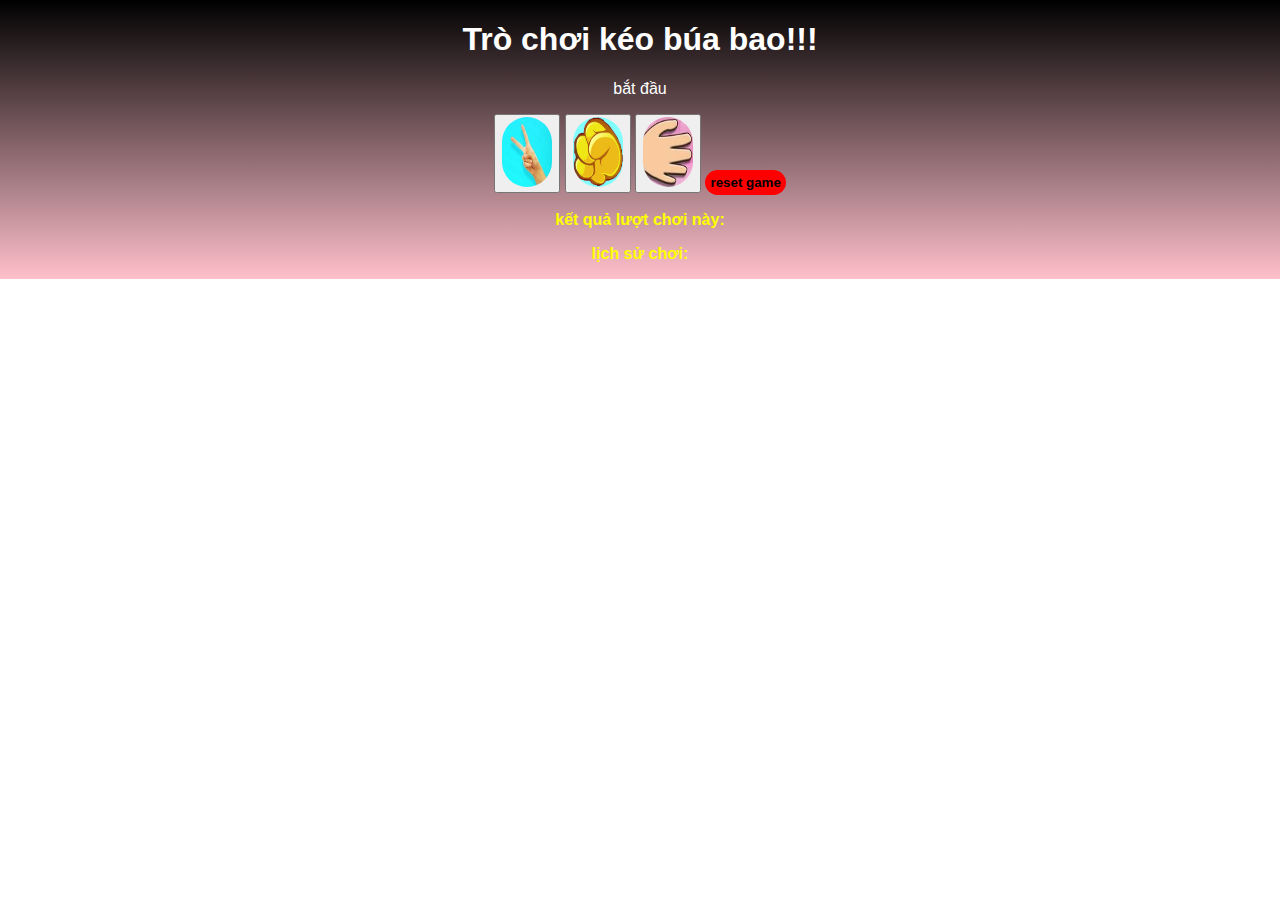
<file: index.html>
<!DOCTYPE html>
<html lang="en">
<head>
  <meta charset="UTF-8">
  <meta http-equiv="X-UA-Compatible" content="IE=edge">
  <meta name="viewport" content="width=device-width, initial-scale=1.0">
  <link rel="stylesheet" href="keo-bua-bao.css">
  <title>Document</title>
</head>
<body>
  <h1>Trò chơi kéo búa bao!!!</h1>
  <p>bắt đầu</p>
  <button onclick="playGame('keo')"><img src="keo-image.jpeg" alt="" class="css-playermove"></button>
  <button onclick="playGame('bua')"><img src="bua-image.jpeg" alt="" class="css-playermove"></button>
  <button onclick="playGame('bao')"><img src="bao-image.jpeg" alt="" class="css-playermove"></button>
  <button id="reset" onclick="resetAll()">reset game</button>
  <div>
    <p class="showcase css-result"></p>
  </div>
  <div>
    <p class="the-result css-result">kết quả lượt chơi này:</p>
  </div>
  <div>
    <p class="history-play css-result">lịch sử chơi:</p>
  </div>
</body>


<!-- JS code -->
<script>
  let score = JSON.parse(localStorage.getItem('scoreSave'))||{
      thang : 0,
      thua : 0,
      hoa : 0
    };
  function resetAll() {
    score.thang = 0;
    score.thua = 0;
    score.hoa = 0;
    localStorage.removeItem('scoreSave');
    const showcase = document.querySelector('.showcase');
    showcase.innerHTML = `Reset thanh cong!!!`;
    const updateResult = document.querySelector('.the-result');
    updateResult.innerHTML = `Moi ban tiep tuc choi!!!`;
    const historyPlay = document.querySelector('.history-play');
    historyPlay.innerHTML = `Lich su choi: </br>
    thang: ${score.thang} </br>
    thua: ${score.thua} </br>
    hoa: ${score.hoa}
    `
  }
  function playGame(playerMove){
    const randomNumber = Math.random();
    let computerMove;
    let result;
    
    if (randomNumber>0 && randomNumber<=1/3) {
      computerMove = 'keo';
    }
    else if (randomNumber>1/3 && randomNumber<=2/3) {
      computerMove = 'bua';
    }
    else {
      computerMove = 'bao';
    }

    if (playerMove === 'keo') {
      if (computerMove === 'keo') {result = 'hoa'; score.hoa++}
      else if (computerMove === 'bua') {result = 'thua'; score.thua++}
      else {result = 'thang'; score.thang++}
    }
    if (playerMove === 'bua') {
      if (computerMove === 'keo') {result = 'thang'; score.thang++;}
      else if (computerMove === 'bua') {result = 'hoa'; score.hoa++;}
      else {result = 'thua'; score.thua++;}
    }
    if (playerMove === 'bao') {
      if (computerMove === 'keo') {result = 'thua'; score.thua++;}
      else if (computerMove === 'bua') {result = 'thang'; score.thang++;}
      else {result = 'hoa'; score.hoa++;}
    }
    const showcase = document.querySelector('.showcase');
    showcase.innerHTML = `ban chon ${playerMove}, may chon ${computerMove}`;
    const updateResult = document.querySelector('.the-result');
    updateResult.innerHTML = `Ket qua luot choi nay: ${result}`;
    const historyPlay = document.querySelector('.history-play');
    historyPlay.innerHTML = `Lich su choi: </br>
    thang: ${score.thang} </br>
    thua: ${score.thua} </br>
    hoa: ${score.hoa}
    `

    localStorage.setItem('scoreSave',JSON.stringify(score));
  }
</script>
</html>
</file>
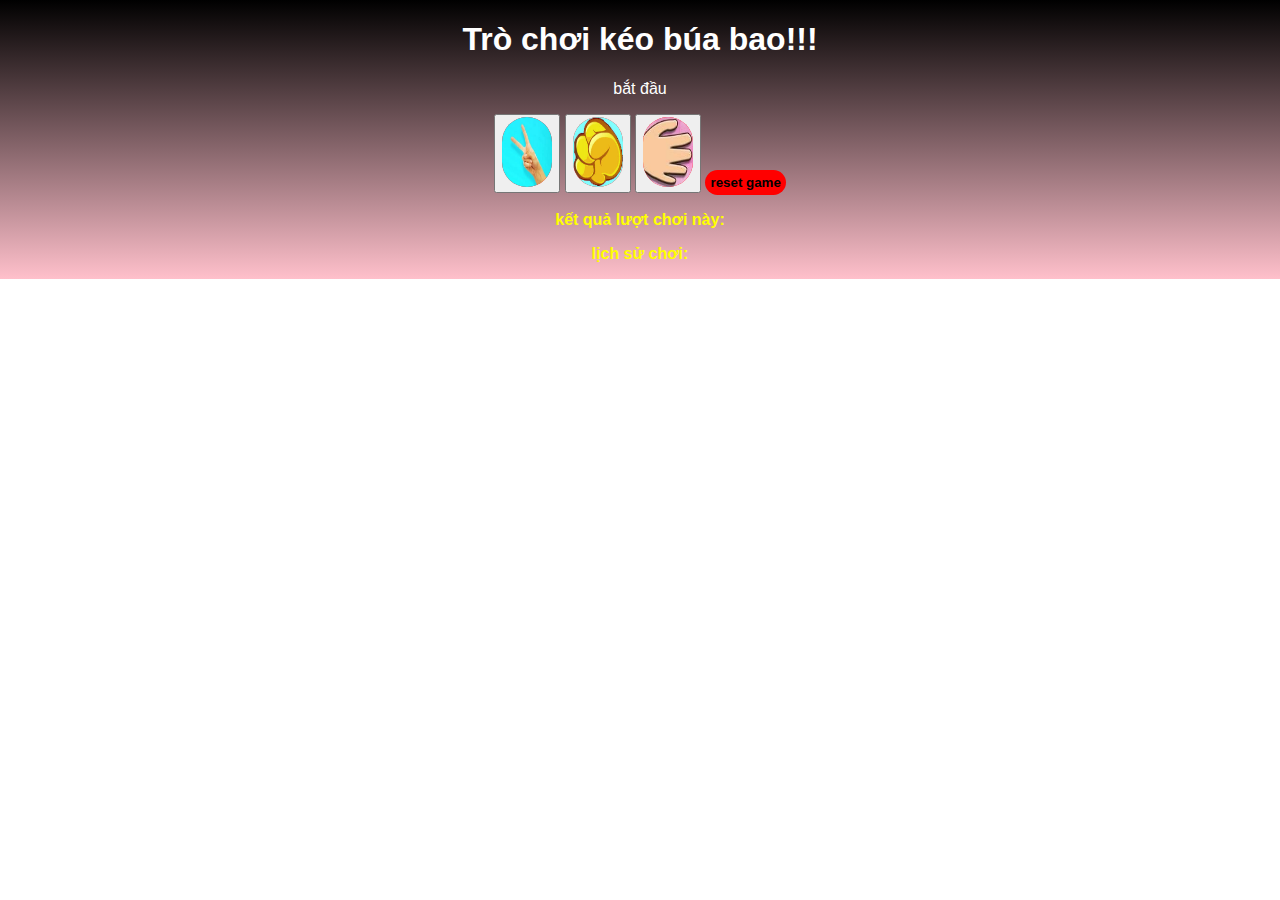
<file: keo-bua-bao.html>
<!DOCTYPE html>
<html lang="en">
<head>
  <meta charset="UTF-8">
  <meta http-equiv="X-UA-Compatible" content="IE=edge">
  <meta name="viewport" content="width=device-width, initial-scale=1.0">
  <link rel="stylesheet" href="keo-bua-bao.css">
  <title>Document</title>
</head>
<body>
  <h1>Trò chơi kéo búa bao!!!</h1>
  <p>bắt đầu</p>
  <button onclick="playGame('keo')"><img src="keo-image.jpeg" alt="" class="css-playermove"></button>
  <button onclick="playGame('bua')"><img src="bua-image.jpeg" alt="" class="css-playermove"></button>
  <button onclick="playGame('bao')"><img src="bao-image.jpeg" alt="" class="css-playermove"></button>
  <button id="reset" onclick="resetAll()">reset game</button>
  <div>
    <p class="showcase css-result"></p>
  </div>
  <div>
    <p class="the-result css-result">kết quả lượt chơi này:</p>
  </div>
  <div>
    <p class="history-play css-result">lịch sử chơi:</p>
  </div>
</body>


<!-- JS code -->
<script>
  let score = JSON.parse(localStorage.getItem('scoreSave'))||{
      thang : 0,
      thua : 0,
      hoa : 0
    };
  function resetAll() {
    score.thang = 0;
    score.thua = 0;
    score.hoa = 0;
    localStorage.removeItem('scoreSave');
    const showcase = document.querySelector('.showcase');
    showcase.innerHTML = `Reset thanh cong!!!`;
    const updateResult = document.querySelector('.the-result');
    updateResult.innerHTML = `Moi ban tiep tuc choi!!!`;
    const historyPlay = document.querySelector('.history-play');
    historyPlay.innerHTML = `Lich su choi: </br>
    thang: ${score.thang} </br>
    thua: ${score.thua} </br>
    hoa: ${score.hoa}
    `
  }
  function playGame(playerMove){
    const randomNumber = Math.random();
    let computerMove;
    let result;
    
    if (randomNumber>0 && randomNumber<=1/3) {
      computerMove = 'keo';
    }
    else if (randomNumber>1/3 && randomNumber<=2/3) {
      computerMove = 'bua';
    }
    else {
      computerMove = 'bao';
    }

    if (playerMove === 'keo') {
      if (computerMove === 'keo') {result = 'hoa'; score.hoa++}
      else if (computerMove === 'bua') {result = 'thua'; score.thua++}
      else {result = 'thang'; score.thang++}
    }
    if (playerMove === 'bua') {
      if (computerMove === 'keo') {result = 'thang'; score.thang++;}
      else if (computerMove === 'bua') {result = 'hoa'; score.hoa++;}
      else {result = 'thua'; score.thua++;}
    }
    if (playerMove === 'bao') {
      if (computerMove === 'keo') {result = 'thua'; score.thua++;}
      else if (computerMove === 'bua') {result = 'thang'; score.thang++;}
      else {result = 'hoa'; score.hoa++;}
    }
    const showcase = document.querySelector('.showcase');
    showcase.innerHTML = `ban chon ${playerMove}, may chon ${computerMove}`;
    const updateResult = document.querySelector('.the-result');
    updateResult.innerHTML = `Ket qua luot choi nay: ${result}`;
    const historyPlay = document.querySelector('.history-play');
    historyPlay.innerHTML = `Lich su choi: </br>
    thang: ${score.thang} </br>
    thua: ${score.thua} </br>
    hoa: ${score.hoa}
    `

    localStorage.setItem('scoreSave',JSON.stringify(score));
  }
</script>
</html>
</file>
<file: keo-bua-bao.css>
body {
  font-family: arial;
  background-image: linear-gradient(black,pink);
  background-repeat: no-repeat;
  text-align: center;
  color: white;
}

.css-playermove {
  height: 70px;
  width: 50px;
  border-style:none;
  background-color: red;
  border-radius: 35px;
  cursor: pointer;
}
button#reset {
  background-color: red;
  color:black;
  border-style: none;
  font-weight: bold;
  padding: 5px;
  border-radius: 20px;
}
.css-result {
  font-weight: bold;
  color: yellow;
}
</file>
